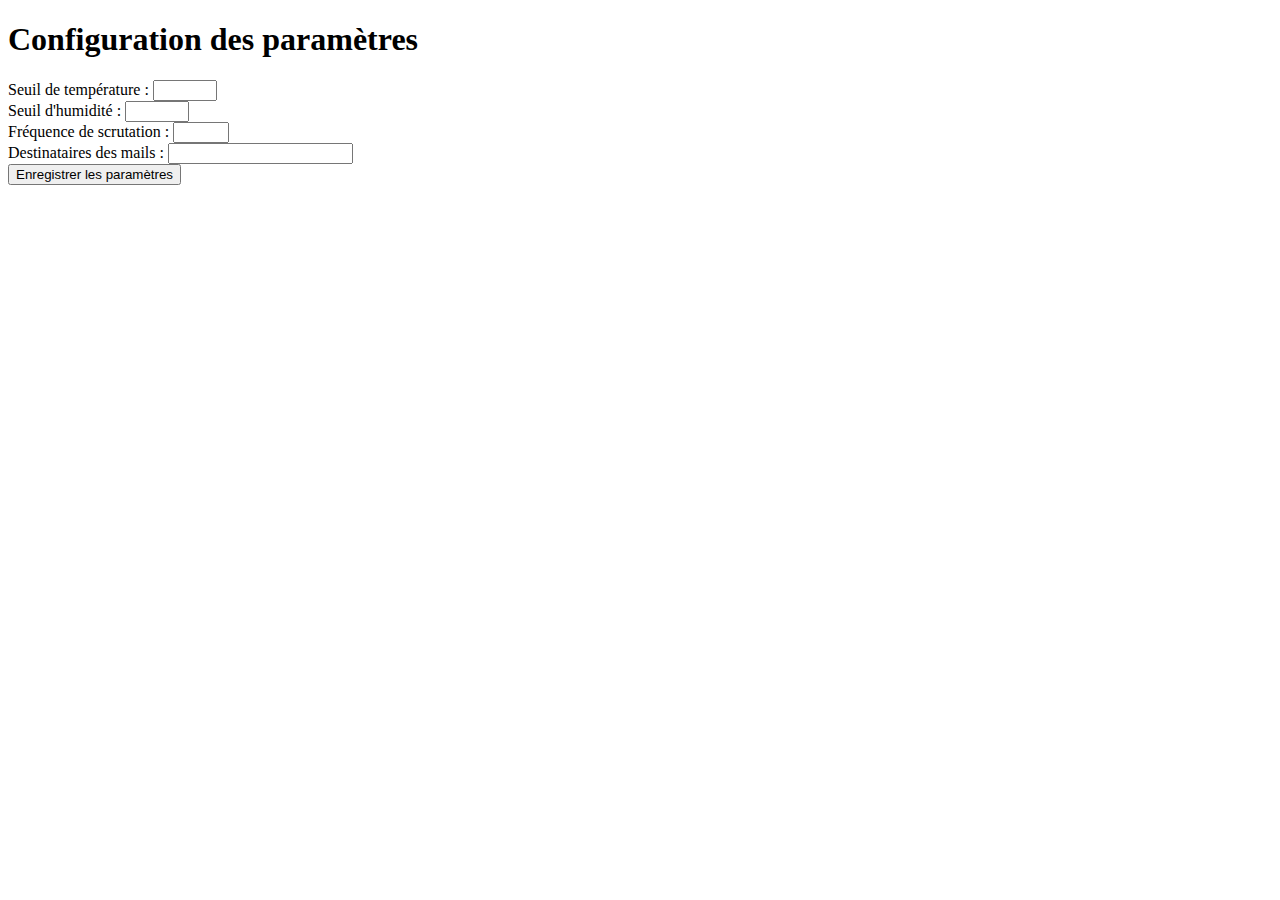
<file: templates/change_seuil.html>
<!DOCTYPE html>
<html lang="en">
<head>
    <meta charset="UTF-8">
    <meta name="viewport" content="width=device-width, initial-scale=1.0">
    <title>Configuration des paramètres</title>
</head>
<body>
    <h1>Configuration des paramètres</h1>
    <form action="#" method="post">
        <label for="temperature">Seuil de température :</label>
        <input type="number" id="temperature" name="temperature" min="-50" max="50" step="1"><br>

        <label for="humidite">Seuil d'humidité :</label>
        <input type="number" id="humidite" name="humidite" min="0" max="100" step="1"><br>

        <label for="frequence">Fréquence de scrutation :</label>
        <input type="number" id="frequence" name="frequence" min="1" max="60" step="1"><br>

        <label for="destinataires">Destinataires des mails :</label>
        <input type="email" id="destinataires" name="destinataires"><br>

        <input type="submit" value="Enregistrer les paramètres">
    </form>
</body>
</html>
</file>
